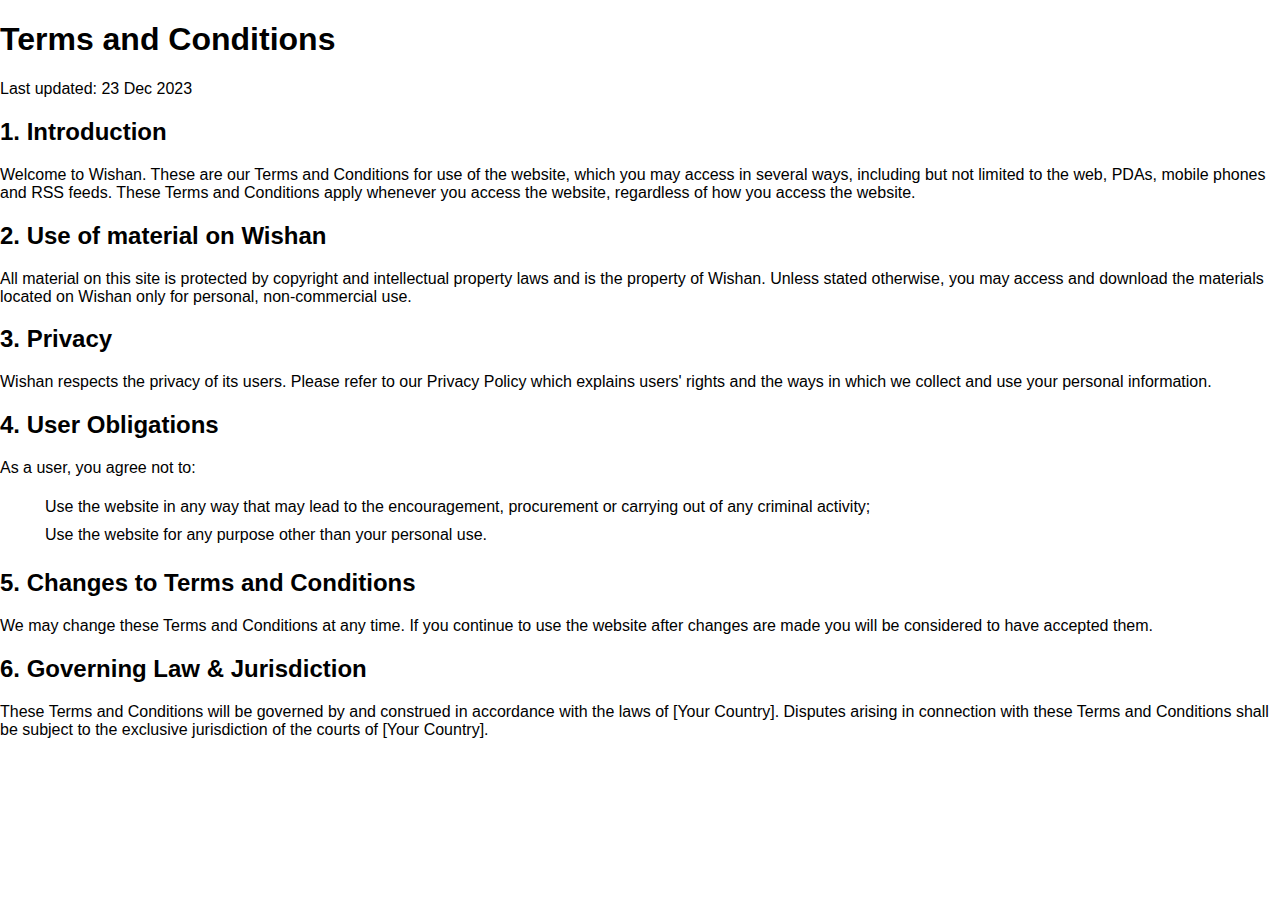
<file: terms_conditions.html>
<!DOCTYPE html>
<html>
<head>
    <title>Terms and Conditions</title>
    <link rel="stylesheet" href="stylesheet/styles.css">
</head>
<body>
    <h1>Terms and Conditions</h1>
    <p>Last updated: 23 Dec 2023</p>

    <h2>1. Introduction</h2>
    <p>Welcome to Wishan. These are our Terms and Conditions for use of the website, which you may access in several ways, including but not limited to the web, PDAs, mobile phones and RSS feeds. These Terms and Conditions apply whenever you access the website, regardless of how you access the website.</p>

    <h2>2. Use of material on Wishan</h2>
    <p>All material on this site is protected by copyright and intellectual property laws and is the property of Wishan. Unless stated otherwise, you may access and download the materials located on Wishan only for personal, non-commercial use.</p>

    <h2>3. Privacy</h2>
    <p>Wishan respects the privacy of its users. Please refer to our Privacy Policy which explains users' rights and the ways in which we collect and use your personal information.</p>

    <h2>4. User Obligations</h2>
    <p>As a user, you agree not to:</p>
    <ul>
        <li>Use the website in any way that may lead to the encouragement, procurement or carrying out of any criminal activity;</li>
        <li>Use the website for any purpose other than your personal use.</li>
    </ul>

    <h2>5. Changes to Terms and Conditions</h2>
    <p>We may change these Terms and Conditions at any time. If you continue to use the website after changes are made you will be considered to have accepted them.</p>

    <h2>6. Governing Law & Jurisdiction</h2>
    <p>These Terms and Conditions will be governed by and construed in accordance with the laws of [Your Country]. Disputes arising in connection with these Terms and Conditions shall be subject to the exclusive jurisdiction of the courts of [Your Country].</p>

</body>
</html>
</file>
<file: stylesheet/styles.css>
*,html{
    scroll-behavior: smooth;
    }
    :root{
      scrollbar-color: rgb(210,210,210) rgb(46,54,69) !important;
      scrollbar-width: thin !important;
    }
    body{
    margin:0;
    overflow-x:hidden;
    width:100%;
    font-family: 'Kanit', sans-serif;
    }
    
    /*DEFAULT*/
    p{
    font-family: 'Kanit', sans-serif;
    }
    a{
    text-decoration:none;
    }
    li{
    list-style:none;
    padding:5px;
    }
    .title{
    font-size:2em;
    font-family: 'Archivo Black', sans-serif;
    }
    .sub-title{
    font-size:1em;
    font-family: 'Kanit', sans-serif;
    color:gray;
    }
    em{
    font-style:normal;
    color:#4033ff;
    }
    .btn1{
    padding:10px 20px;
    box-shadow:0px 3px 8px -3px rgba(1,1,1,0.5);
    outline:none;
    border:0;
    background:#fff;
    border-radius:20px;
    color:#4033ff;
    font-weight:400;
    text-align:center;
    transition:0.5s;
    }
    .btn1:hover{
    background-color:rgb(180, 205, 255);;
    }
    .btn2{
    padding:10px 20px;
    box-shadow:0px 3px 8px -3px rgba(1,1,1,0.5);
    outline:none;
    border:0;
    background:#4033ff;
    border-radius:20px;
    color:#fff;
    font-weight:400;
    text-align:center;
    transition:0.5s;
    }
    .btn2:hover{
    background:#3d35ec;
    }
    .banner{
    margin:auto;
    width:70%;
    text-align:center;
    }
    #scroll-up{
    position:fixed;
    bottom:2em;
    right:2em;
    background:#1e1e1e;
    width:20px;
    height:20px;
    text-align:center;
    color:#fff;
    padding:5px;
    border-radius:50%;
    box-shadow:0px 6px 16px -6px rgba(1,1,1,0.5);
    z-index:999;
    display:none;
    }
    .inline-photo {
      opacity: 0;
      transform: translateY(4em) rotateZ(-0deg);
      transition: transform 4s .25s cubic-bezier(0,1,.3,1),opacity .3s .25s ease-out;
      will-change: transform, opacity;
    }
    .inline-photo.is-visible {
      opacity: 1;
      transform: rotateZ(-0deg);
    }
    
    
    /*LOADER*/
    .loading {
      width: 100vw;
      height: 100vh;
      position: fixed;
      top: 0;
      left: 0;
      background: #292970;
      display: flex;
      flex-direction: column;
      align-items: stretch;
      justify-content: center;
      align-content: center;
    }
    
    .load {
      min-height: 60pt;
    }
    
    @keyframes loading {
      0% {
        width: 50pt;
        height: 50pt;
        margin-top: 0;
      }
      25% {
        height: 4pt;
        margin-top: 23pt;
      }
      50% {
        width: 4pt;
      }
      75% {
        width: 50pt;
      }
      100% {
        width: 50pt;
        height: 50pt;
        margin-top: 0;
      }
    }
    
    .loader {
      width: 50pt;
      height: 50pt;
      border-radius: 100%;
      border: #6767fa 4pt solid;
      margin-left: auto;
      margin-right: auto;
      background-color: transparent;
      animation: loading 1s infinite;
    }
    
    .load-text {
      padding-top: 15px;
      text-align: center;
      font: 14pt "Helvetica Neue", Helvetica, Arial, sans-serif;
      color: #fff;
    }
    /* Add animation to "page content" */
    .animate-bottom {
      position: relative;
      -webkit-animation-name: animatebottom;
      -webkit-animation-duration: 1s;
      animation-name: animatebottom;
      animation-duration: 1s
    }
    
    @-webkit-keyframes animatebottom {
      from { bottom:0px; opacity:0 } 
      to { bottom:0px; opacity:1 }
    }
    
    @keyframes animatebottom { 
      from{ bottom:0px; opacity:0 } 
      to{ bottom:0; opacity:1 }
    }
    
    #myDiv {
      display: none;
    }
    
    
    
    /*NAV-BAR*/
    header{
      position:fixed;
      top:0;
      width:100%;
      z-index:9;
    }
    
    .topnav {
      overflow: hidden;
      width:90%;
      margin:auto;
      background-color: transparent;
    }
    
    .topnav a {
      float: right;
      display: block;
      color: #f2f2f2;
      text-align: center;
      padding: 14px 16px;
      text-decoration: none;
      font-size: 17px;
      transition:0.5s;
    }
    
    .topnav .logo{
    float:left;
    font-family: 'Fredoka One', cursive;
    color:#fff;
    font-size:2em;
    }
    
    .active {
      color:gray;
    }
    
    .topnav .icon {
      display: none;
    }
    
    .dropdown {
      float: right;
      overflow: hidden;
    }
    
    .dropdown .dropbtn {
      font-size: 17px;    
      border: none;
      outline: none;
      color: white;
      padding: 14px 16px;
      background-color: inherit;
      font-family: inherit;
      margin: 0;
    }
    
    .dropdown-content {
      display: none;
      position: absolute;
      background-color: #f9f9f9;
      min-width: 160px;
      box-shadow: 0px 8px 16px 0px rgba(0,0,0,0.2);
      z-index: 1;
    }
    
    .dropdown-content a {
      float: none;
      color: black;
      padding: 12px 16px;
      text-decoration: none;
      display: block;
      text-align: left;
    }
    
    .topnav a:hover, .dropdown:hover .dropbtn {
      color:rgb(180, 205, 255);
    }
    
    .dropdown-content a:hover {
      background-color: #ddd;
      color: black;
    }
    
    .dropdown:hover .dropdown-content {
      display: block;
    }
    
    @media screen and (max-width: 600px) {
     .topnav{
     background:#4033ff;
     width:100%;
     }
      .topnav a:not(:first-child), .dropdown .dropbtn {
        display: none;
      }
      .topnav a.icon {
        float: right;
        display: block;
      }
    }
    
    @media screen and (max-width: 600px) {
      .topnav.responsive {position: relative;}
      .topnav.responsive .icon {
        position: absolute;
        right: 0;
        top: 0;
      }
      .topnav.responsive a {
        float: none;
        display: block;
        text-align: left;
      }
      .topnav.responsive .dropdown {float: none;}
      .topnav.responsive .dropdown-content {position: relative;}
      .topnav.responsive .dropdown .dropbtn {
        display: block;
        width: 100%;
        text-align: left;
      }
    }
    #navbar {
      background-color: #fff;
      position: fixed;
      top: -60px;
      width: 100%;
      display: block;
      z-index:9;
      box-shadow:0px 6px 16px -6px rgba(1,1,1,0.5);
      transition: top 0.3s;
    }
    
    #navbar a {
      float: right;
      display: block;
      color: #000;
      text-align: center;
      padding: 15px;
      text-decoration: none;
      font-size: 17px;
    }
    
    #navbar .logo{
    float:left;
    }
    
    #navbar a:hover {
      background-color: #ddd;
      color: black;
    }
    
    .slide-menu .dropdown-content {
      display: none;
      position: absolute;
      background-color: #f9f9f9;
      min-width: 160px;
      box-shadow: 0px 8px 16px 0px rgba(0,0,0,0.2);
      z-index: 1;
    }
    
    .slide-menu .dropdown .dropbtn {
      font-size: 17px;    
      border: none;
      outline: none;
      color: #000;
      padding: 14px 16px;
      background-color: inherit;
      font-family: inherit;
      margin: 0;
    }
    
    @media (max-width:600px){
    #navbar{
    display:none;
    }
    }
    
    
    
    
    
    
    
    
    
    
    .main{
    width:100%;
    height:100vh;
    background-image:url("https://i.ibb.co/K78xjGh/main-bg.jpg");
    background-size:100% 100%;
    }
    
    .main table{
    width:100%;
    height:100vh;
    }
    
    .main table td{
    width:50%;
    }
    
    .main table td img{
    width:80%;
    float:right;
    height:80%;
    margin-top:10%;
    pointer-events:none;
    --delay: 0s;
    animation: arrows 4s var(--delay) infinite ease-in;
    }
    
    @keyframes arrows {
      0%,
      100% {
        color: black;
        transform: translateY(0);
      }
      50% {
        color: #3AB493;
        transform: translateY(20px);
      }
    }
    
    .main table td section{
    margin:5%;
    color:#fff;
    }
    
    .main table td section .sub-title,.main table td section p{
    color:rgb(180, 205, 255);
    }
    
    @media (max-width:600px){
    .main table td{
    width:100%;
    display:block;
    }
    .main table td section{
    margin-top:20%;
    }
    .main table td img{
    width:60%;
    height:60%;
    margin-top:0%;
    pointer-events:none;
    }
    
    }
    
    
    
    
    /*CARDS*/
    .section0{
    width:100%;
    padding:30px;
    }
    
    .section0 .card{
    width:40%;
    padding:30px;
    box-shadow:0px 6px 16px -6px rgba(1,1,1,0.5);
    border-radius:5px;
    margin:1%;
    display:inline-block;
    text-align:center;
    border-top:2px solid #4033ff;
    }
    
    .section0 .banner{
    box-shadow:0px 0px 0px 0px rgba(1,1,1,0.5);
    border-top:0px;
    }
    
    .section0 .card i{
    font-size:4em;
    color:#3077e8;
    float:left;
    }
    
    @media (max-width:600px){
    .section0{
    display:flex;
    align-items:left;
    justify-content: left;
    position:relative;
    overflow-x:auto;
    scrollbar-width:none;
    scroll-behavior: smooth;
    }
    .section0 .card{
    min-width:79%;
    }
    }
    
    
    
    /*CONTAINER*/
    .container{
    width:100%;
    }
    
    .container table{
    width:100%;
    }
    
    .container table td{
    width:50%;
    }
    
    .container table td img{
    margin:auto;
    }
    
    .container table td:nth-child(2),.container table .aboutus_td2{
    padding:20px;
    }
    
    @media (max-width:600px){
    .container table td{
    width:100%;
    display:block;
    }
    .container table td img{
    width:90%;
    }
    .container table td:nth-child(2),.container table .aboutus_td2{
    padding:10px;
    width:95%;
    }
    }
    
    
    
    
    
    
    
           .slick{
            width:90%;
            margin-left:auto;
            margin-right:auto;
            }
            
            .slick table{
            width:100%;
            margin-left:auto;
            margin-right:auto;
            }
            
            .slick table td{
            width:30%;
            padding:1%;
            }
        
            .slick table td ul li{
            list-style:none;
            padding:10px 0px;
            }
            
            .slick table td ul li a{
            text-decoration:none;
            transition:0.5s;
            }
            
            .slick table td ul li a:hover{
            color:#8798bd;
            }
            
            .slick table td ul li h3{
            color:#4033ff;
            }
            
            .slick table td ul li p{
            color:rgba(1,1,1,0.7);
            }
            
            .slick table td:nth-child(1) ul{
            text-align:right;
            }
            
            .slick table td:nth-child(3) ul{
            text-align:left;
            }
            
            .slick table td:nth-child(2) .card{
            margin-left:auto;
            margin-right:auto;
            }
            
            .slick .card {
            position: relative;
            width: 90%;
            height:80vh;
            overflow: hidden;
            border-radius: 5px;
           }
    
    
           .slick .card::after {
            content: '';
            position: absolute;
            left: 0;
            top: 0;
            z-index: 900;
            display: block;
            width: 100%;
            height: 100%;
           }
    
          .slick .card_part {
           position: absolute;
           top: 0;
           left: 0;
           z-index: 7;
           display: flex;
           align-items: center;
           width: 100%;
           height: 100%;
           background-size:cover;
           transform: translateX( 700px );
           background-image: url("https://i.ibb.co/qDfqrrK/04.webp");
           background-repeat:no-repeat;
           animation: opaqTransition 28s cubic-bezier(0, 0, 0, 0.97) infinite;
           }
    
    
          .slick .card_part.card_part-two {
           z-index: 6;
           background-image: url("https://i.ibb.co/qDfqrrK/04.webp");
           animation-delay: 7s;
           background-repeat:no-repeat;
          }
    
          .slick .card_part.card_part-three {
           z-index: 5;
           background-image: url("https://i.ibb.co/qDfqrrK/04.webp");
           animation-delay: 14s;
           background-repeat:no-repeat;
           }
    
          .slick .card_part.card_part-four {
           z-index: 4;
           background-image: url("https://i.ibb.co/qDfqrrK/04.webp");
           animation-delay: 21s;
           background-repeat:no-repeat;
           }
    
    
          @keyframes opaqTransition {
           3% { transform: translateX( 0 ); }
           25% { transform: translateX( 0 ); }
           28% { transform: translateX( -700px ); }
           100% { transform: translateX( -700px ); }
           }
           
           
           @media (max-width:600px){
           .slick{
            width:100%;
            margin-left:auto;
            margin-right:auto;
            }
           .slick table td{
           width:95%;
           display:block;
           padding:0%;
           }
           .slick table td ul{
           width:85%;
           }
           .slick table td:nth-child(1) ul{
            text-align:left;
            }
            .slick .card {
            position: relative;
            width: 60%;
            height:50vh;
            overflow: hidden;
            border-radius: 5px;
           }
           }
           
           @media (max-width:500px){
           .slick table td{
           width:100%;
           display:block;
           }
           .slick table td:nth-child(1) ul{
            text-align:left;
            }
            .title{
            font-size:1.3em;
            }
            .sub-title{
            font-size:0.6em;
            }
            .slick table td ul li{
            padding:5px 0px;
            }
           }
           
           
    
    .section1{
    width:90%;
    margin:auto;
    }
    .section1 .accordion {
      background-color: #eee;
      color: #444;
      cursor: pointer;
      padding: 18px;
      width: 100%;
      border: none;
      text-align: left;
      outline: none;
      font-size: 15px;
      transition: 0.4s;
    }
    
    .section1 .panel img{
    margin:0px 20px;
    }
    
    .section1 .active,.section1 .accordion:hover {
      background-color: #ccc;
    }
    
    .accordion:after {
      content: '\002B';
      color: #1345b4;
      font-weight: bold;
      float: right;
      margin-left: 5px;
    }
    
    .section1 .active:after {
      content: "\2212";
    }
    
    .section1 .panel {
      padding: 0 18px;
      background-color: white;
      max-height: 0;
      overflow: hidden;
      margin:auto;
      transition: max-height 0.2s ease-out;
    }
    
     @media (max-width:600px){
     .section1 .banner{
     width:90%;
     }
     }
    
    
    
    
    
    /*FOOTER*/
    .footer{
    width:100%;
    background-image:url("https://i.ibb.co/d5Qtw8D/Footer.png");
    background-size:100% 100%;
    padding:20px 0px;
    }
    
    .footer section{
    width:20%;
    padding:2%;
    display:inline-block;
    }
    
    
    
    .footer img{
    width:200px;
    height:80px;
    font-size:2em;
    }
    
    .footer p{
    font-size:12px;
    color:#fff;
    }
    
    .footer section .title{
    color:#fff;
    font-size:1em;
    }
    
    .footer section .title:before{
    content:"";
    }
    
    .footer section a{
    text-decoration:none;
    color:#fff;
    font-size:14px;
    transition:0.5s;
    }
    
    .footer section a:hover{
    color:#a49e59;
    }
    
    .footer section input{
    width:70%;
    border:0;
    outline:none;
    height:30px;
    padding:5px;
    }
    
    .footer section button{
    width:50px;
    height:40px;
    padding:10px 5px;
    outline:none;
    border:0;
    background:#CCCCCC;
    color:#193aab;
    }
    
    .footer section .fa-map-marker,.footer section .fa-phone,.footer section .fa-envelope{
    font-size:23px;
    margin:10px;
    transition:0.5s;
    }
    
    .footer section i:hover{
    color:#fff;
    }
    
    .sub-footer{
    background:#1e1e1e;
    text-align:center;
    font-size:14px;
    color:gray;
    padding:10px 0px;
    }
    @media (max-width:600px){
    .footer section{
    display:block;
    width:90%;
    }
    .footer section:nth-child(2),.footer section:nth-child(3){
    width:40%;
    display:inline-block;
    margin:2%;
    }
    }
    
    
    
    
    
    /*ABOUT US*/
    .header_aboutus{
    width:100%;
    height:40vh;
    background-image:url("../images/aboutus_header.webp");
    background-size:cover;
    background-attachment:fixed;
    text-align:center;
    color:#fff;
    }
    
    .header_aboutus .title{
    position:relative;
    top:15vh;
    }
    
    .header_aboutus .sub-title{
    position:relative;
    top:20vh;
    color:#f7f7f7;
    }
    
    .header_aboutus .sub-title a{
    color:#fff;
    }
    
    
    
    :root {
    --rose1: linear-gradient(to right,#E50091,#AE0D97);
    --rose2: linear-gradient(to right,#D219B4,#E50091);
    --blue1: linear-gradient(to right,#3b29cf,#4267D9);
    --blue2: linear-gradient(to right,#4267D9,#17B1EF);
    --green1: linear-gradient(to right,#42c966,#5BD80B);
    --green2: linear-gradient(to right,#04E2CB,#42c966);
    --orange1: linear-gradient(to right,#E03C30,#FF7125);
    --orange2: linear-gradient(to right,#FF7125,#EFBC2F);
    }
    
    
    .container-fluid{
     background:#f7f7f7;
     padding:5% 0%;
    }
    
    .main-timeline{
        font-family: sans-serif;
        position: relative;
        width:90%;
        margin:auto;
    }
    .main-timeline:after{
        content: '';
        display: block;
        clear: both;
    }
    .main-timeline .timeline{
        width: 50%;
        padding: 0 0 0 70px;
        margin: 0 0 0 50px;
        float: right;
        position: relative;
        text-align:left;
        margin-top:10vh;
    }
    .main-timeline .timeline ul li:before{
    content:"\f0a4";
    font-family:"FontAwesome";
    margin:0px 5px;
    }
    
    .main-timeline .timeline:before{
        content: '';
        background-color: #D219B4;
        height: 10px;
        width: 10px;
        border-radius: 50%;
        transform: translateY(-50%);
        position: absolute;
        left: -70px;
        top: 50%;
    }
    .main-timeline .timeline-content{
        color: #fff;
        background: var(--rose1);
        min-height: 140px;
        padding: 20px;
        border-radius: 10px;
        box-shadow: 0 0 15px -5px #555;
        display: block;
        position: relative;
    }
    .main-timeline .timeline-content:before,
    .main-timeline .timeline-content:after{
        content: '';
        background: #E50091;
        height: 16px;
        width: 16px;
        transform: translateY(-50%) rotate(45deg);
        position: absolute;
        left: -8px;
        top: 50%;
    }
    .main-timeline .timeline-content:after{
        background: var(--rose2);
        transform: translateY(-50%) rotate(0);
        left: -140px;
        width: 140px;
        height: 5px;
    }
    .main-timeline .timeline-content:hover{ 
        text-decoration: none; 
    }
    .main-timeline .timeline-icon{
        color: rgba(0,0,0,0.2);
        font-size: 40px;
        position: absolute;
        top: 15px;
        left: -90px;
    }
    .main-timeline .title{
        font-size: 20px;
        font-weight: 600;
        text-transform: uppercase;
        letter-spacing: 1px;
        margin: 0 0 7px 0;
    }
    .main-timeline .description{
        font-size: 15px;
        margin: 0;
    }
    .main-timeline .timeline:nth-child(even){
        padding: 0 70px 0 0;
        margin: 0 70px 0 0;
        float: left;
    }
    .main-timeline .timeline:nth-child(even):before{
        left: auto;
        right: -71px;
    }
    .main-timeline .timeline:nth-child(even) .timeline-content:before{
        left: auto;
        right: -8px;
    }
    .main-timeline .timeline:nth-child(even) .timeline-content:after{
        left: auto;
        right: -140px;
    }
    .main-timeline .timeline:nth-child(even) .timeline-icon{
        left: auto;
        right: -90px;
    }
    .main-timeline .timeline:nth-child(4n+2):before{ 
        background-color: #17B1EF; 
    }
    .main-timeline .timeline:nth-child(4n+2) .timeline-content{
        background: var(--blue1);
    }
    .main-timeline .timeline:nth-child(4n+2) .timeline-content:before{ 
        background: #4267D9; 
    }
    .main-timeline .timeline:nth-child(4n+2) .timeline-content:after{
        background: var(--blue2);
    }
    .main-timeline .timeline:nth-child(4n+3):before{ 
        background-color: #04E2CB; 
    }
    .main-timeline .timeline:nth-child(4n+3) .timeline-content{
        background: var(--green1);
    }
    .main-timeline .timeline:nth-child(4n+3) .timeline-content:before{ 
        background: #42c966; 
    }
    .main-timeline .timeline:nth-child(4n+3) .timeline-content:after{
        background: var(--green2);
    }
    .main-timeline .timeline:nth-child(4n+4):before{
        background-color: #EFBC2F; 
    }
    .main-timeline .timeline:nth-child(4n+4) .timeline-content{
        background: var(--orange1);
    }
    .main-timeline .timeline:nth-child(4n+4) .timeline-content:before{ 
        background: #FF7125; 
    }
    .main-timeline .timeline:nth-child(4n+4) .timeline-content:after{
        background: var(--orange2);
    }
    
    @media screen and (max-width:767px){
        .main-timeline .timeline,
        .main-timeline .timeline:nth-child(even){
            width: 100%;
            padding: 0 0 0 40px;
            margin-bottom: 20px;
        }
        .main-timeline .timeline:before,
        .main-timeline .timeline:nth-child(even):before{
            transform: translateY(0);
            left: 0;
            right: auto;
            top: 47px;
        }
        .main-timeline .timeline:nth-child(4n+2) .timeline-content{
            background: linear-gradient(to left,#3b29cf,#4267D9);
        }
        .main-timeline .timeline:nth-child(4n+4) .timeline-content{
            background: linear-gradient(to left,#E03C30,#FF7125);
        }
        .main-timeline .timeline-content:before,
        .main-timeline .timeline:nth-child(even) .timeline-content:before{
            transform: translateY(0) rotate(45deg);
            top: 45px;
            left: -4px;
        }
        .main-timeline .timeline-content:after,
        .main-timeline .timeline:nth-child(even) .timeline-content:after{
            width: 40px;
            transform: translateY(0);
            right: auto;
            left: -38px;
            top: 50px;
        }
        .main-timeline .timeline:nth-child(even) .timeline-content:after{
            transform: translateY(0) rotateY(180deg);
        }
        .main-timeline .timeline-icon,
        .main-timeline .timeline:nth-child(even) .timeline-icon{
            font-size: 22px;
            left: -30px;
            right: auto;
        }
    }
    @media screen and (max-width:567px){
        .main-timeline .title{ font-size: 18px; }
        .main-timeline{
        font-family: sans-serif;
        position: relative;
        width:75%;
        margin:auto;
    }
    }
    
    
    
    
    
    
    
    
    /*CONTACT FORM*/
    .container .contact_details{
    width:90%;
    margin:auto;
    }
    
    .container .contact_details td{
    text-align:center;
    }
    
    .contact form{
    width:60%;
    margin:auto;
    }
    .contact form input,.contact form textarea {
      border: 0;
      outline: 0;
      font-size: 16px;
      border-radius: 320px;
      padding: 16px;
      background-color: #EBECF0;
      text-shadow: 1px 1px 0 #FFF;
      margin-top:2%;
    }
    .contact form input,.contact form textarea {
      margin-right: 8px;
      box-shadow: inset 2px 2px 5px #BABECC, inset -5px -5px 10px #FFF;
      width: 100%;
      box-sizing: border-box;
      transition: all 0.2s ease-in-out;
      appearance: none;
      -webkit-appearance: none;
      resize:none;
    }
    .contact form input:focus {
      box-shadow: inset 1px 1px 2px #BABECC, inset -1px -1px 2px #FFF;
    }
    
    .contact form button {
        color: #0f1c48;
        font-weight: bold;
        box-shadow: -5px -5px 20px #FFF, 5px 5px 20px #BABECC;
        transition: all 0.2s ease-in-out;
        cursor: pointer;
        font-weight: 600;
            border: 0;
        outline: 0;
        font-size: 16px;
        border-radius: 320px;
        padding: 16px;
        background-color: #EBECF0;
        width:50%;
        margin-top:2%;
      
    }
    .contact form button:hover {
      box-shadow: -2px -2px 5px #FFF, 2px 2px 5px #BABECC;
      color:#fff;
    }
    .contact form button:active {
      box-shadow: inset 1px 1px 2px #BABECC, inset -1px -1px 2px #FFF;
    }
    
    
    
    .credits{
      background:#1e1e1e;
      color:gray;
      font-size:13px;
      padding:10px;
      position:fixed;
      right:0;
      bottom:20px;
    }
</file>
